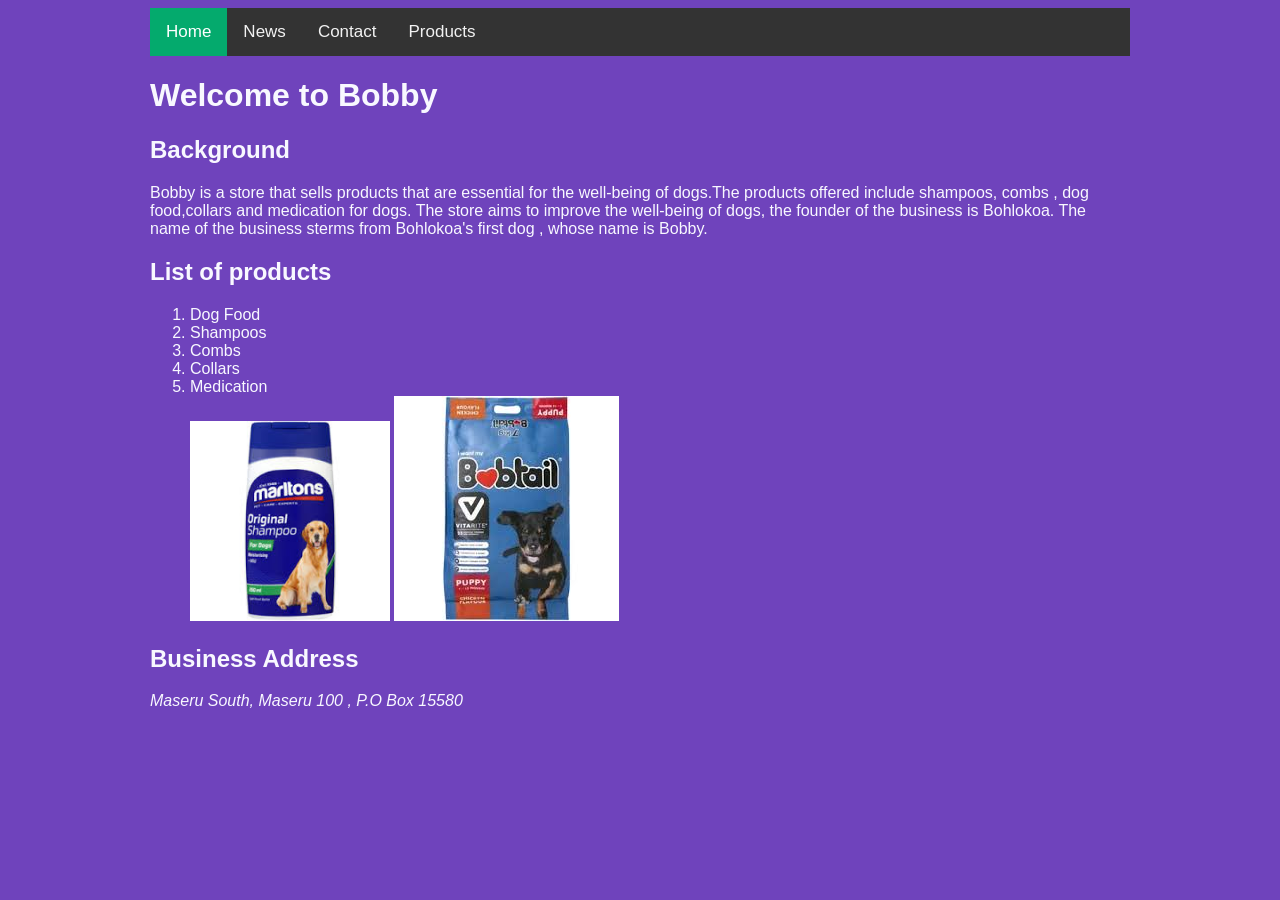
<file: index.html>
<!DOCTYPE html>
	<html>
	<head>
		<meta charset="utf-8">
		<meta name="viewport" content="width=device-width, initial-scale=1">
		<title>Bobby</title>
		<link rel="stylesheet" type="text/css" href="style.css">
	</head>
	<body>
		<div class="topnav">
		  <a class="active" href="Products.html">Home</a>
		  <a href="#news">News</a>
		  <a href="#contact">Contact</a>
		  <a href="Products.html">Products</a>
		</div>

        <h1> Welcome to Bobby</h1>

		<h2>Background</h2>
		<p>Bobby is a store that sells products that are essential for the well-being of dogs.The products offered include shampoos, combs , dog food,collars and medication for dogs. The store aims to improve the well-being of dogs, the founder of the business is Bohlokoa. The name of the business sterms from Bohlokoa's first dog , whose name is Bobby.</p>

		<h2> List of products</h2>
		<OL>
			<li>Dog Food</li>
			<li> Shampoos</li>
			<li>Combs</li>
			<li>Collars</li>
			<li>Medication</li>
			<img src="shampoo.jpg"alt="My images"width="200" height="200">
			<img src="dogmore.jpg"alt="My images">

        </OL>
        <h2>Business Address</h2>
          <i> Maseru South, Maseru 100 , P.O Box 15580</i>
        
       
    

	
	</body>

	</html>
</file>
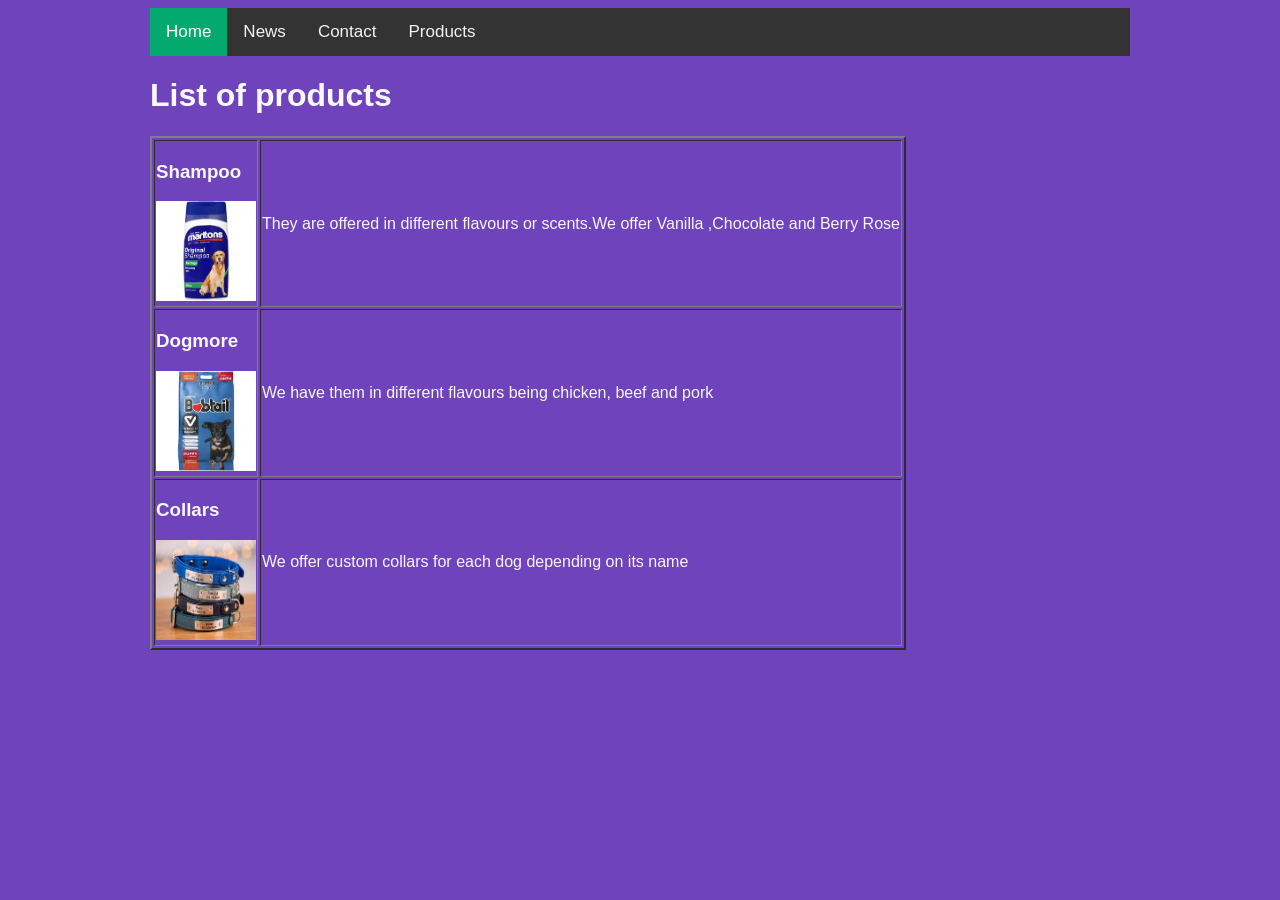
<file: Products.html>
<!DOCTYPE html>
<html>
<head>
	<meta charset="utf-8">
	<meta name="viewport" content="width=device-width, initial-scale=1">
	<title>Products</title>
	<link rel="stylesheet" type="text/css" href="style.css">
	
<body>
	<div class="topnav">
		  <a class="active" href="index.html">Home</a>
		  <a href="#news">News</a>
		  <a href="#contact">Contact</a>
		  <a href="Products.html">Products</a>
		</div>
	<h1>List of products</h1>
	<table>
		<table border="2" cell spacing="10">
		<tr>
			<td><h3>Shampoo</h3>
				<img src="shampoo.jpg"alt="My images"width="100" height="100">
			</td>
			<td><p> They are offered in different flavours or scents.We offer Vanilla ,Chocolate and Berry Rose</p>
			</td>
		</tr>
		<tr>
			<td><h3>Dogmore</h3>
				<img src="dogmore.jpg"alt="My images"width="100" height="100">
			</td>
			<td><p> We have them in different flavours being chicken, beef and pork</p>	
			</td>
		<tr>
			<td><h3>Collars</h3>
				<img src="collars.jpg"alt="My images"width="100" height="100">
			</td>
			<td><p>We offer custom collars for each dog depending on its name</p>
			</td>
		
		</tr>	



</body>

</html>
</file>
<file: style.css>
body{
	background: #6f43bc; 
	color:ghostwhite;
	font-family: arial;
	margin-left:150px;
	margin-right: 150px;
	/* Add a black background color to the top navigation */
.topnav {
  background-color: #333;
  overflow: hidden;
}

/* Style the links inside the navigation bar */
.topnav a {
  float: left;
  color: #f2f2f2;
  text-align: center;
  padding: 14px 16px;
  text-decoration: none;
  font-size: 17px;
}

/* Change the color of links on hover */
.topnav a:hover {
  background-color: #ddd;
  color: black;
}

/* Add a color to the active/current link */
.topnav a.active {
  background-color: #04AA6D;
  color: white;
}

}
</file>
